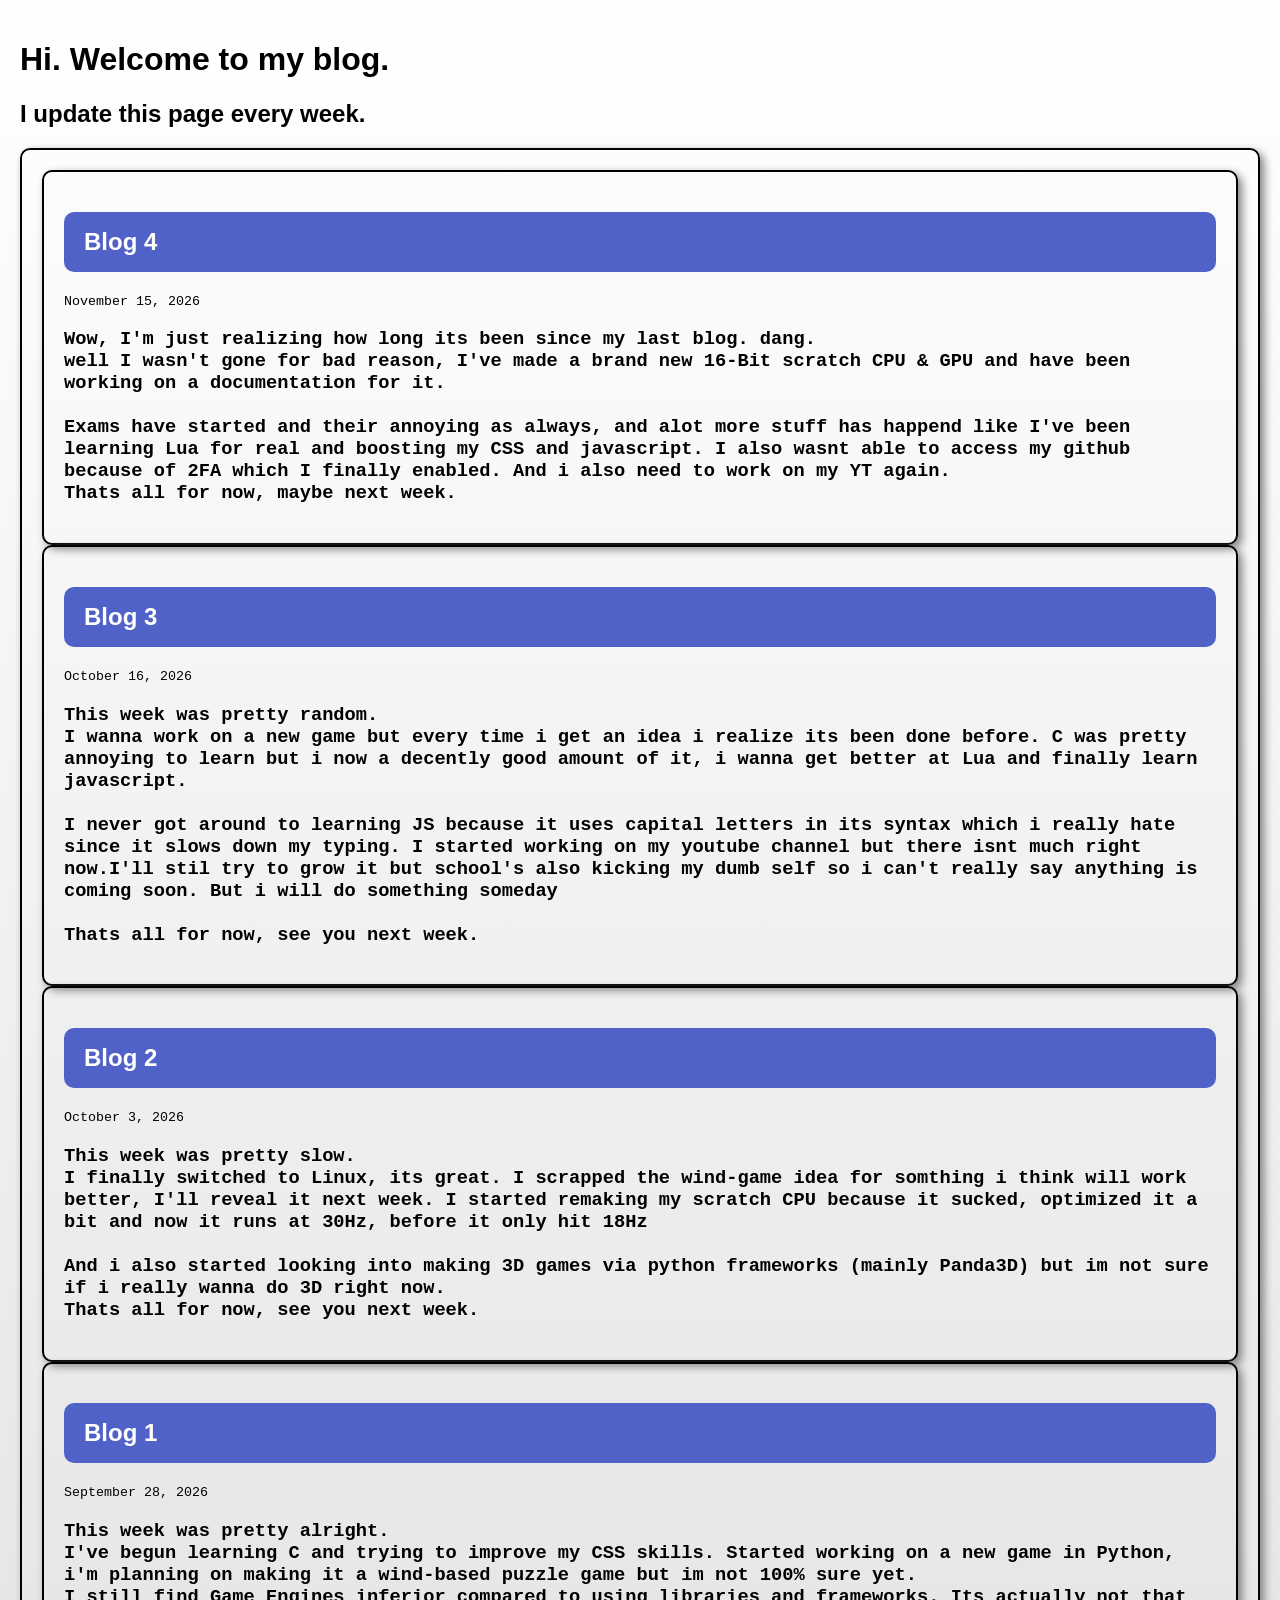
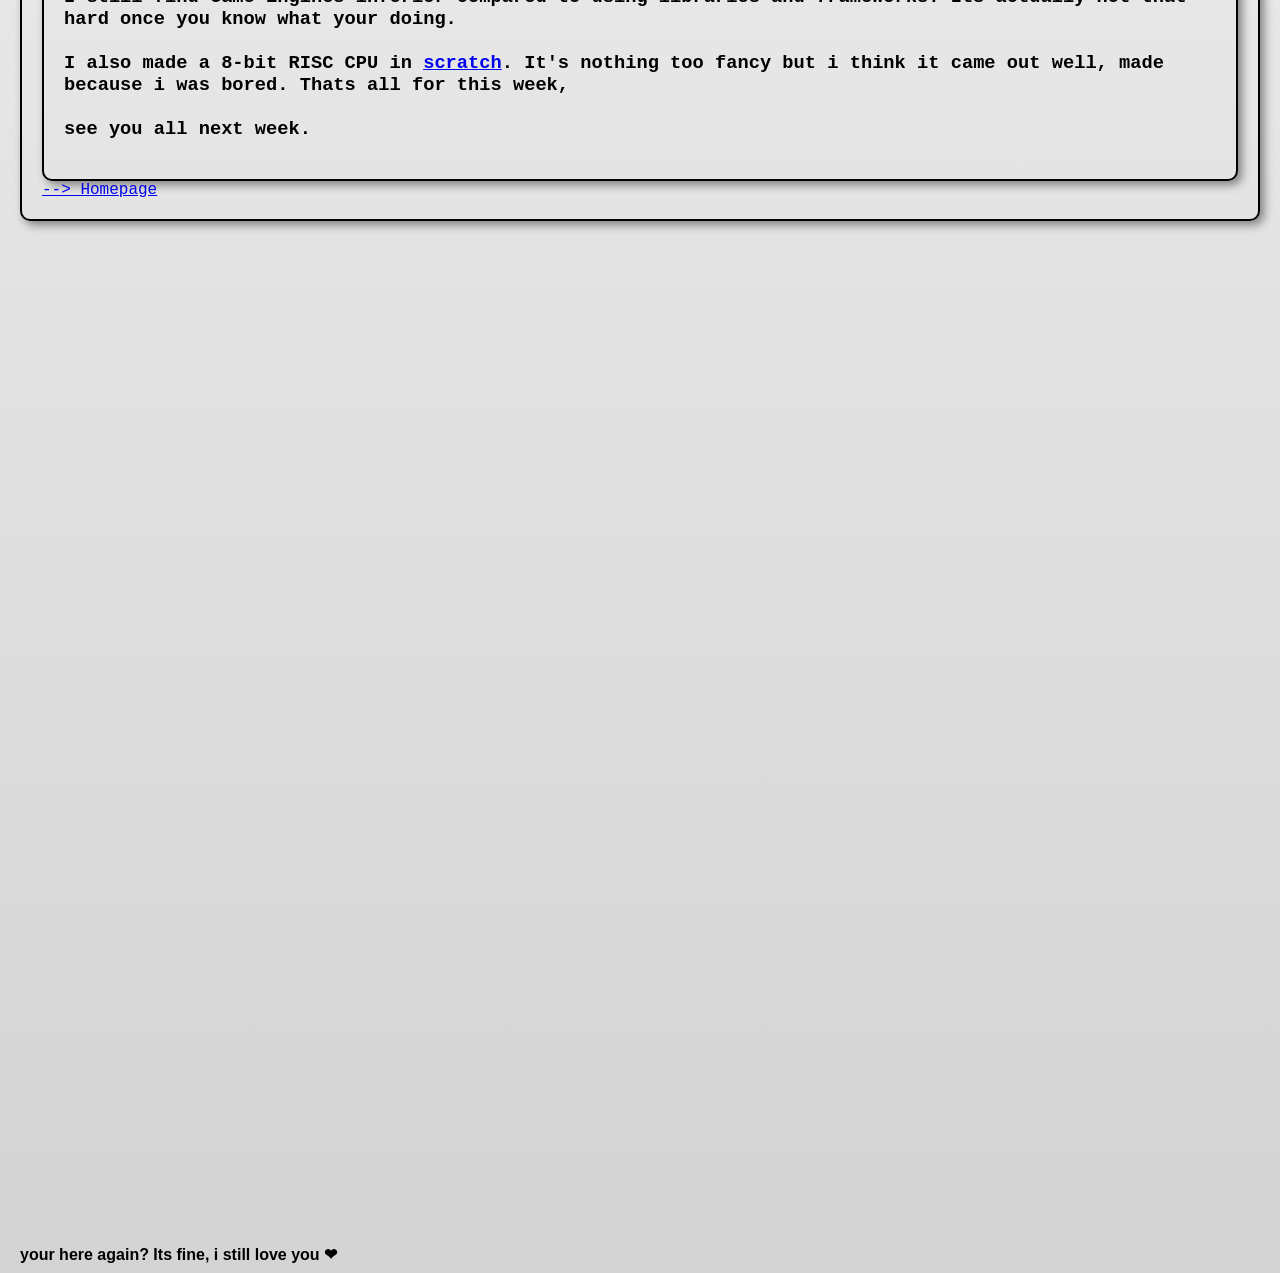
<file: blog.html>
<!DOCTYPE html>
<html>
	<head>
		<title>Catz Blog</title>
		<link rel="stylesheet" href="style.css">
		<link rel="icon" type="image/svg+xml" href="images/favicon.svg">
	</head>
	<body>
		<h1>Hi. Welcome to my blog.</h1>
		<h2>I update this page every week.</h2>
		<div id="Blogs">
			<div id="Blog">
				<h2 id="Head1">Blog 4</h2>
			    <small>November 15, 2026</small>
				<h3>Wow, I'm just realizing how long its been since my last blog. dang.<br>well I wasn't gone for bad reason, I've made a brand new 16-Bit scratch CPU & GPU and have been working on a documentation for it. <br><br>Exams have started and their annoying as always, and alot more stuff has happend like I've been learning Lua for real and boosting my CSS and javascript. I also wasnt able to access my github because of 2FA which I finally enabled. And i also need to work on my YT again.<br>Thats all for now, maybe next week.</h3>
			</div>
			<div id="Blog">
				<h2 id="Head1">Blog 3</h2>
				<small>October 16, 2026</small>
				<h3>This week was pretty random.<br> I wanna work on a new game but every time i get an idea i realize its been done before. C was pretty annoying to learn but i now a decently good amount of it, i wanna get better at Lua and finally learn javascript.<br><br>I never got around to learning JS because it uses capital letters in its syntax which i really hate since it slows down my typing. I started working on my youtube channel but there isnt much right now.I'll stil try to grow it but school's also kicking my dumb self so i can't really say anything is coming soon. But i will do something someday<br><br>Thats all for now, see you next week.</h3></div>
			<div id="Blog">
				<h2 id="Head1">Blog 2</h2>
				<small>October 3, 2026</small>
				<h3>This week was pretty slow.<br> I finally switched to Linux, its great. I scrapped the wind-game idea for somthing i think will work better, I'll reveal it next week. I started remaking my scratch CPU because it sucked, optimized it a bit and now it runs at 30Hz, before it only hit 18Hz<br><br>And i also started looking into making 3D games via python frameworks (mainly Panda3D) but im not sure if i really wanna do 3D right now.<br>Thats all for now, see you next week.</h3></div>
			<div id="Blog">
				<h2 id="Head1">Blog 1</h2>
				<small>September 28, 2026</small>
				<h3>This week was pretty alright.<br> I've begun learning C and trying to improve my CSS skills. Started working on a new game in Python, i'm planning on making it a wind-based puzzle game but im not 100% sure yet.<br>I still find Game Engines inferior compared to using libraries and frameworks. Its actually not that hard once you know what your doing.<br><br>I also made a 8-bit RISC CPU in <a href="https://scratch.mit.edu/projects/1382827888/">scratch</a>. It's nothing too fancy but i think it came out well, made because i was bored. Thats all for this week,<br><br>see you all next week.</h3>
			</div>
			<a href="index.html"> --> Homepage</a>
		</div>
		<!--
		<div id="Blogs">
			<h2>Game updates</h2>
			<div id="Blog">
				<h2 id="Head1">Bloons & Boom</h2>
				<h3><i>No updates right now. Sorry!</i></h3>
			</div>
			<div id="Blog">
				<h2 id="Head1">Defense of Cubes</h2>
				<h3><i>Working on a multiplayer gamemode.<br>Im also working on more difficulties,<br>maps and enemy types.</i></h3>
			</div>
		</div>  -->
		<footer><h4>your here again? Its fine, i still love you ❤</h4></footer>
	</body>
</file>
<file: style.css>
:root {
	--font-heading: "Noto Sans", "Corbel", "Lucida Sans", sans-serif;
	--font-mono: "Inconsolata", "Consolas", "SF Mono", monospace;
}

body {
	background: linear-gradient(to bottom, #ffffff, #d3d3d3);
	min-height: 100vh;
	margin: 0;
	padding: 20px;
}

h1, h2, footer {
	font-family: var(--font-heading);
}

#Head1 {
	background-color: #5061C7;
	color: #ffffff;
	padding: 16px 20px;
	border-radius: 10px;
}

div {
	font-family: var(--font-mono);
}

#Main {
	display: flex;
	gap: 20px;
	flex: 1;
	padding: 20px;
	border: 2px solid black;
	border-radius: 10px;
	box-shadow: 4px 4px 10px gray;
}

a:visited {
	color: blue;
}

#BlogButton,
#BlogButton:visited {
	display: inline-block;
	padding: 10px 20px;
	background-color: #5061C7;
	color: #ffffff;
	border-radius: 8px;
	text-decoration: none;
	box-shadow: 0 4px 8px rgba(0, 0, 0, 0.25);
	transition: 0.2s;
	font-family: var(--font-mono);
}

#BlogButton:hover {
	transform: translateY(-2px);
	box-shadow: 0 6px 12px rgba(0, 0, 0, 0.3);
}

#BlogButton:active {
	transform: translateY(1px);
	box-shadow: 0 2px 4px rgba(0, 0, 0, 0.25);
}

#About, #Blog, #Blogs {
	flex: 1;
	padding: 20px;
	border: 2px solid black;
	border-radius: 10px;
	box-shadow: 4px 4px 10px gray;
}

footer {
	margin-top: 1024px;
}
</file>
